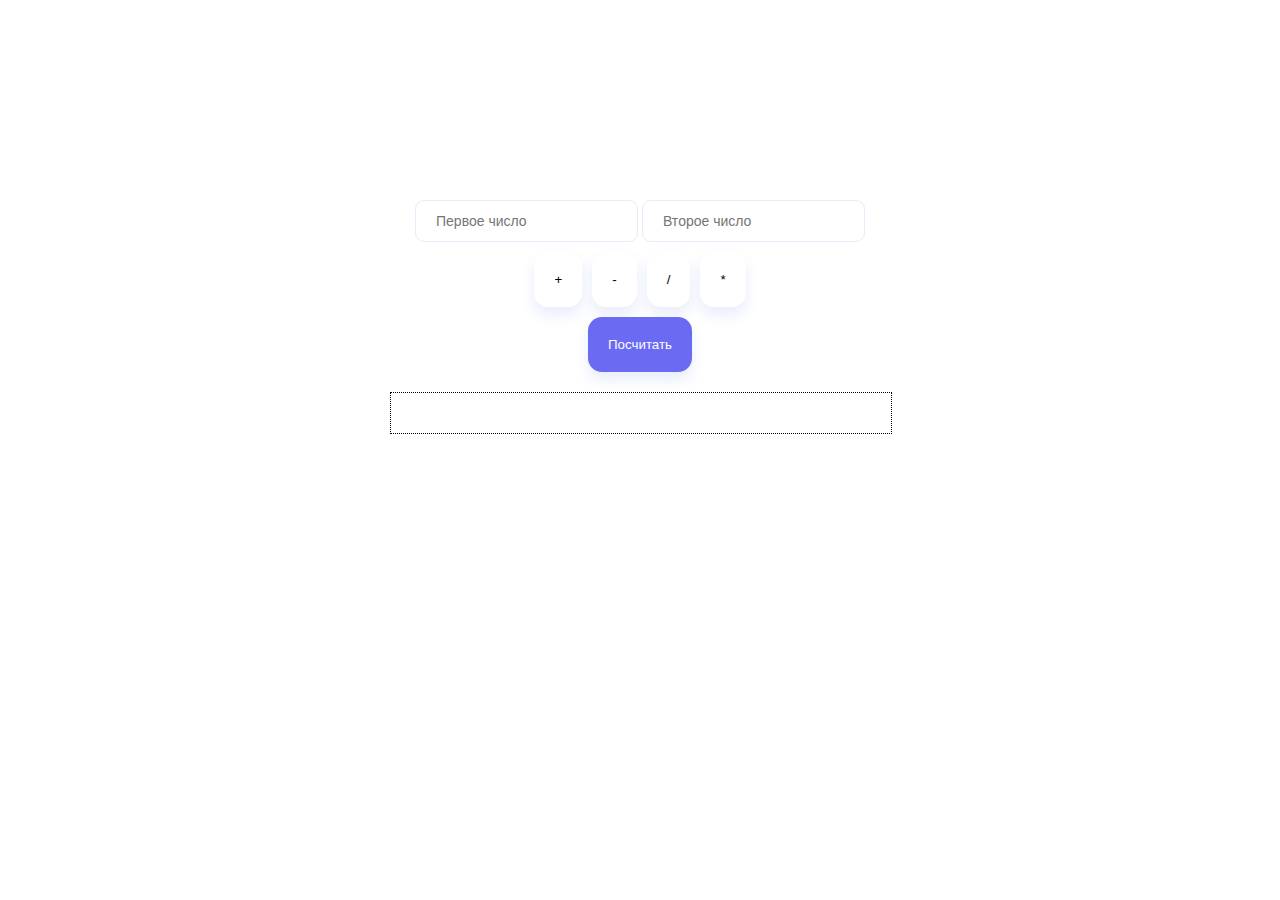
<file: 17- Calc/index.html>
<!DOCTYPE html>
<html lang="ru">
<head>
  <meta charset="UTF-8">
  <meta name="viewport" content="width=device-width, initial-scale=1.0">
  <title>Calculator JS</title>
  <link rel="stylesheet" href="style.css">
</head>
<body>
  <div class="container">
    <input class="input" type="number"  id="first" placeholder="Первое число">
    <input class="input" type="number" name="" id="second" placeholder="Второе число">
    <div class="buttons">
      <button class="button" id="plus" data-action="+">+</button>
      <button class="button" id="minus" data-action="-">-</button>
      <button class="button" id="divide" data-action="/">/</button>
      <button class="button" id="multiply" data-action="*">*</button>
    </div>
    <button class="button button-active" id="submitBtn"">Посчитать</button>
    <div class="result"></div>
  </div>
  <script src="./main.js"></script>
</body>
</html>
</file>
<file: 17- Calc/style.css>
.container {
  margin: auto;
  margin-top: 200px;
  max-width: 500px;
  text-align: center;
}

.input {
  background: #FFFFFF;
  border: 1px solid #E7EBFB;
  border-radius: 9px;
  padding: 12px 20px;
  flex: 1;
  font-weight: 400;
  font-size: 14px;
  line-height: 16px;
}
.buttons {
  margin: 0;
  margin-top: 10px;
  display: flex;
  gap: 10px;
  justify-content: center;
  margin-bottom: 10px;
}

.button {
  background: #FFFFFF;
  box-shadow: 0px 8px 14px rgba(62, 107, 224, 0.12);
  border-radius: 14px;
  border: none;
  padding: 20px;
  cursor: pointer;
  transition: all .3s ease-in-out;
}

.button:hover {
  background: #5051F9;
  transition: all .3s ease-in-out;
}

.button-active {
  background: #6a6af3;
  color: white;
  border-color: #295a77;
  transition: all .3s ease-in-out;
}

.result {
  font-size: 16px;
  color: black;
  margin-top: 20px;
  width: 100%;
  height: 20px;
  padding: 10px 0;
  border: 1px dotted black;
}


.btn-container {
  display: flex;
  gap: 20px;
  margin-top: 20px;
  justify-content: center;
}

.btn {
  display: block;
  width: 30px;
  height: 30px;

}

.error {
  color: red;
  font-size: 18px;
  border-color: red;
}
</file>
